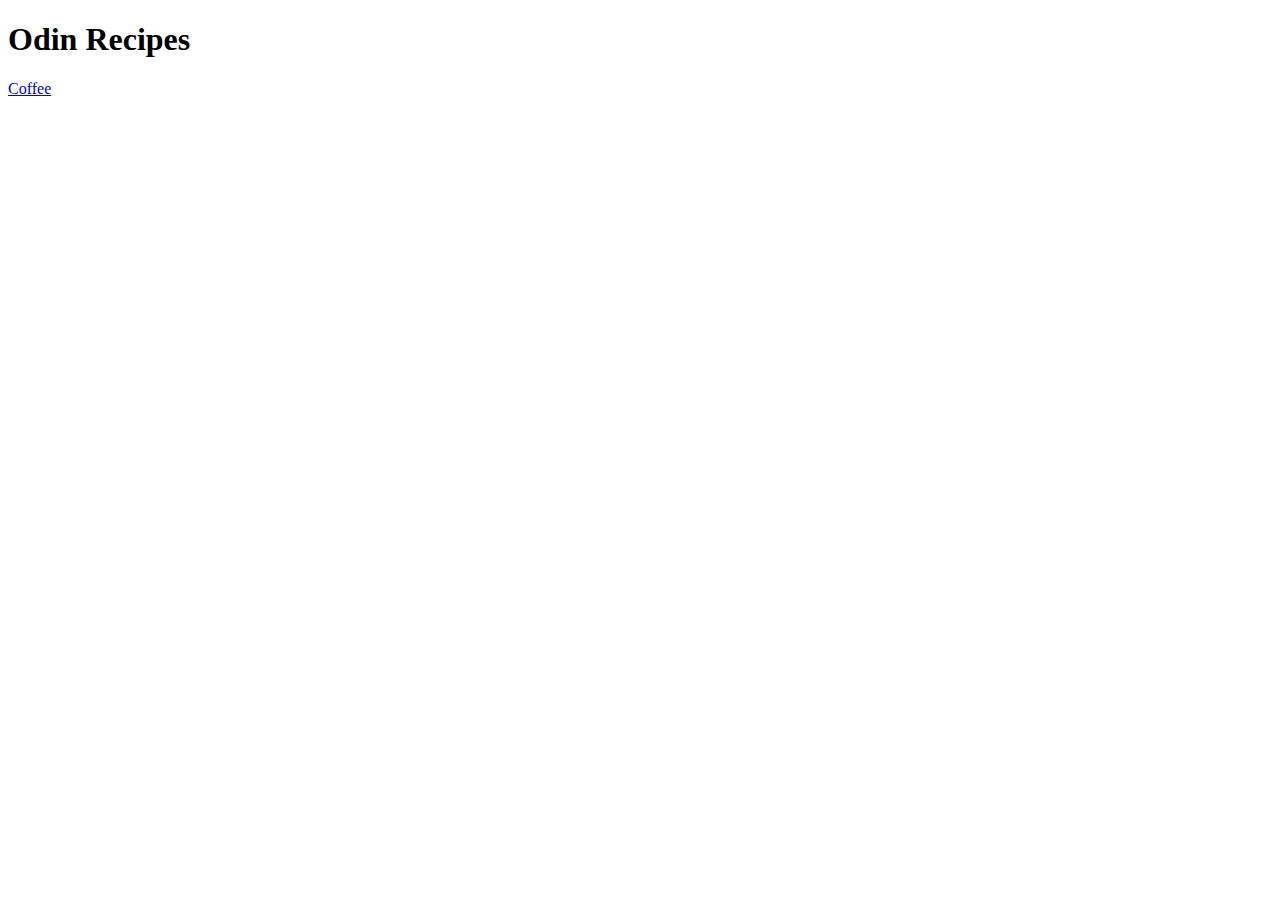
<file: index.html>
<!DOCTYPE html>

<html lang="en">

<head>
    <meta charset="UTF-8">
    <title>Recipes</title>
</head>

<body>
    <h1>Odin Recipes</h1>
    <a href="https://fingjohnwick.github.io/top/coffee.html">Coffee</a>
</body>

</html>
</file>
